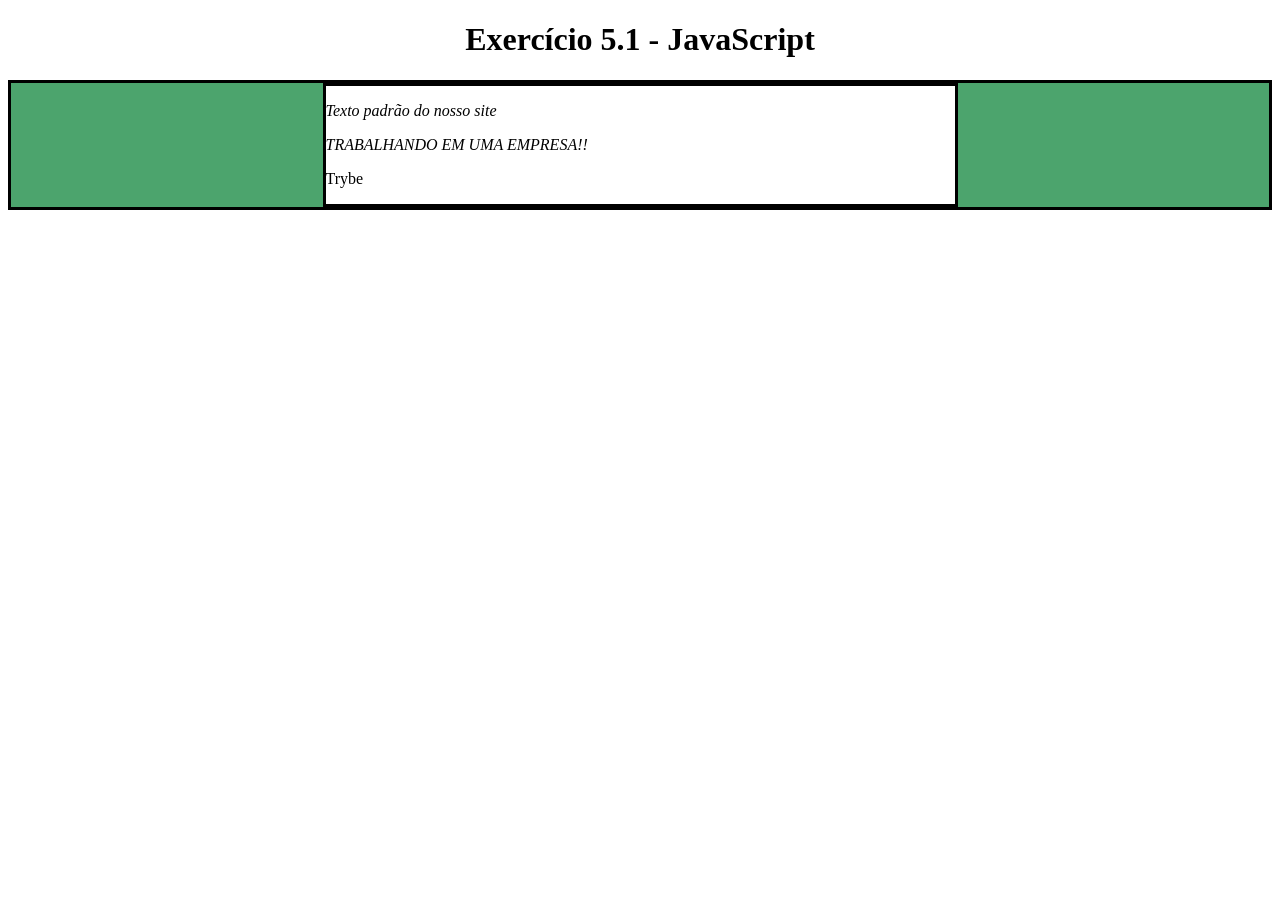
<file: fundamentos/bloco-05-JavaScript-DOM-Eventos-e-Web-Storage/dia-01-JavaScript-DOM-e-Seletores/index.html>
<!DOCTYPE html>
<html>
  <head>
    <meta charset="UTF-8" />
    <meta name="viewport" content="width=device-width" />
    <title>Exercício 5.1</title>
    <link rel="stylesheet" href="style.css">
  </head>
  <body>
    <header> 
      <h1 class="title">Exercício 5.1 - JavaEscripito </h1>
    </header>    
    <main class="main-content">
      <section class="center-content">
        <p>Texto padrão do nosso site</p>
        <p>-----</p>
        <p></p>Trybe</p>
      </section>
    </main>
    <script src="script.js"></script>
  </body>
</html>
</file>
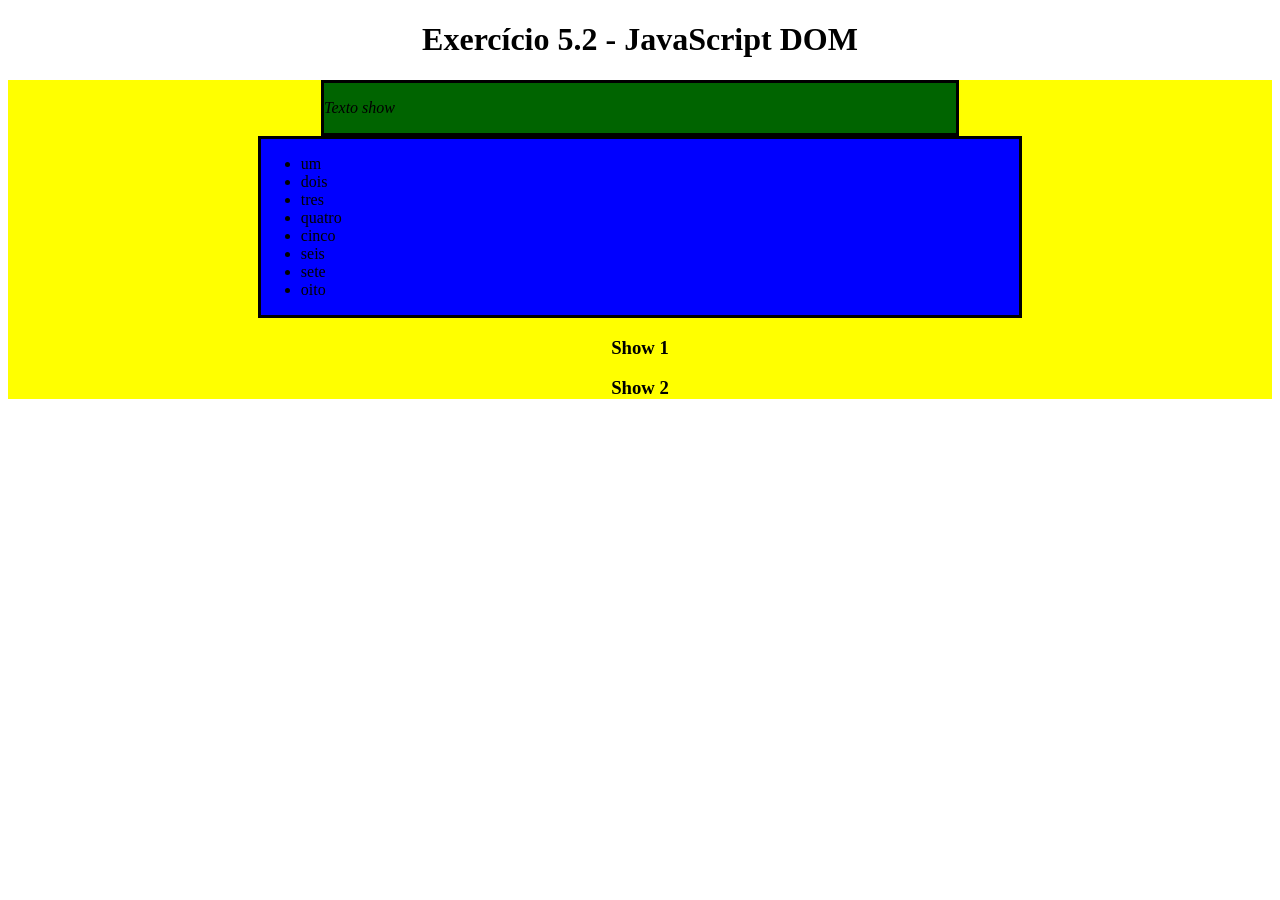
<file: fundamentos/bloco-05-JavaScript-DOM-Eventos-e-Web-Storage/dia-02-JavaScript-Trabalhando-Com-Elementos/index.html>
<!DOCTYPE html>
<html>

<head>
  <meta charset="UTF-8" />
  <meta name="viewport" content="width=device-width" />
  <title>Exercício 5.2</title>
  <link rel="stylesheet" href="style.css">
</head>

<body>
</body>
<script src="script.js"></script>

</html>
</file>
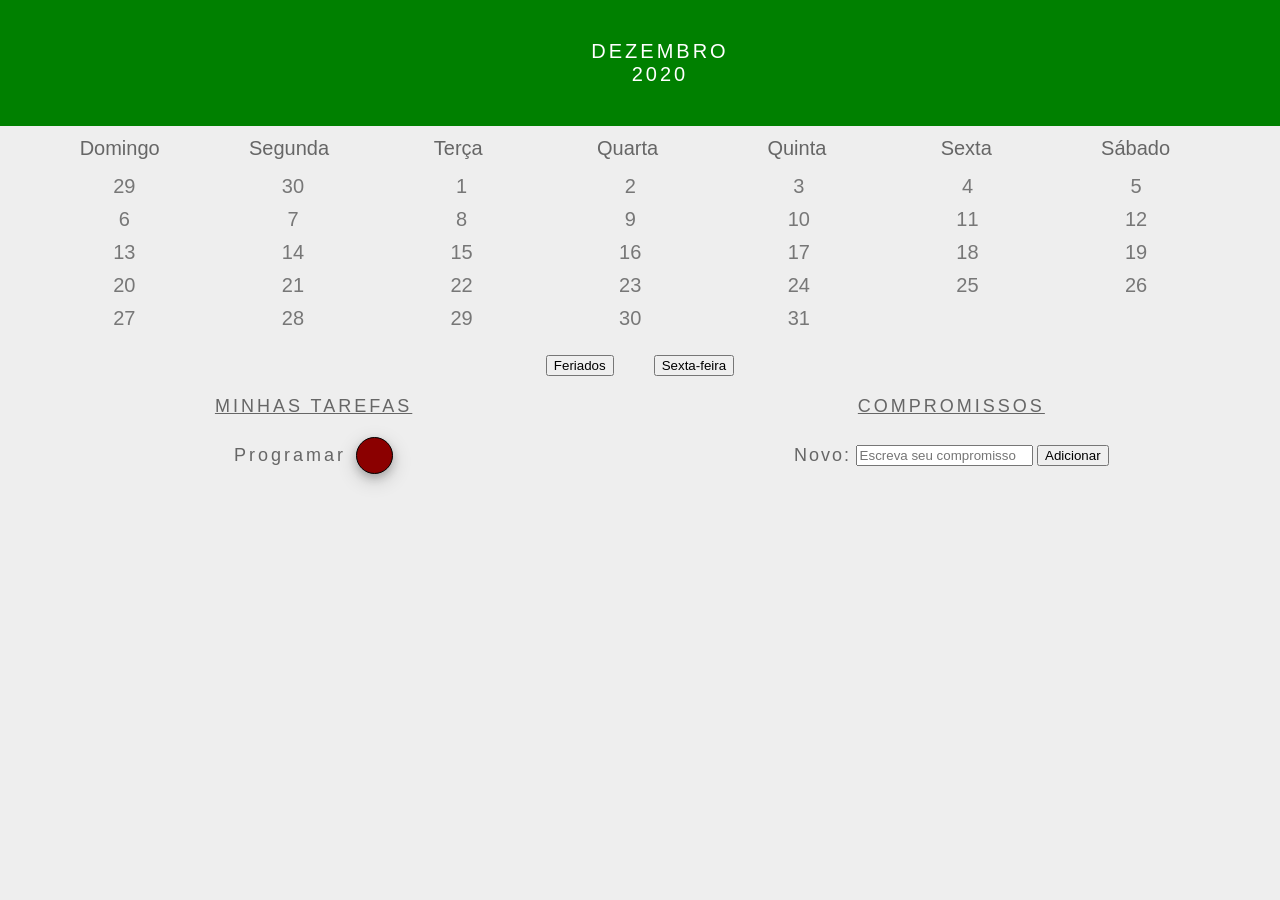
<file: fundamentos/bloco-05-JavaScript-DOM-Eventos-e-Web-Storage/dia-03-JavaScript-eventos/index.html>
<!DOCTYPE html>
<html lang="pt-br">
  <head>
    <link rel="stylesheet" href="style.css">
    <meta charset="UTF-8" />
    <meta name="viewport" content="width=device-width" />
    <title>Calendar</title>
  </head>
  <body>
    <header class="month-container">
      <ul>
        <li id="month">Dezembro</li>
        <li id="year">2020</li>
      </ul>
    </header>
    <div class="week-days-container">
      <ul class="week-days">
      </ul>
    </div>
    <div class="days-container">
      <ul id="days">
      </ul>
    </div>
    <div class="buttons-container">
    </div>
    <section class="tasks-container">
      <div class="my-tasks">
        <h3>MINHAS TAREFAS</h3>
      </div>
      <div class="input-container">
        <h3>COMPROMISSOS</h3>
        <label for="task-input">Novo:</label>
        <input type="text"
          id="task-input"
          placeholder="Escreva seu compromisso"
        >
        <button id="btn-add">Adicionar</button>
      </div>
      <div class="task-list-container">
        <ul class="task-list">
        </ul>
      </div>
    </section>
    <script src="script.js"></script>
  </body>
</html>
</file>
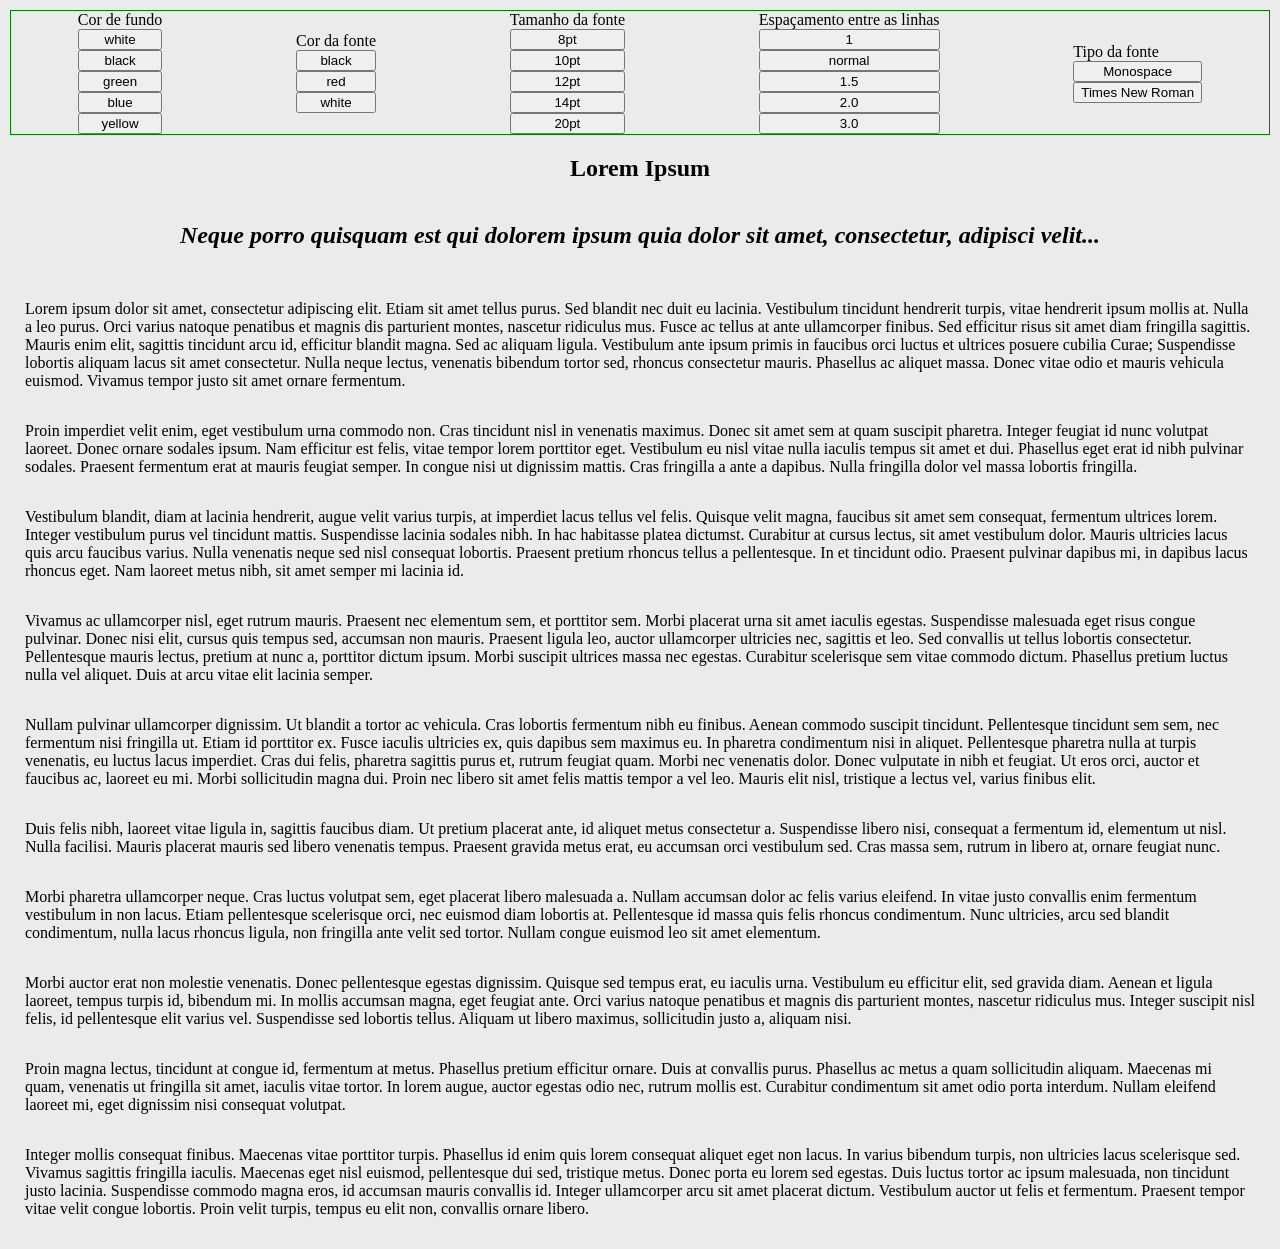
<file: fundamentos/bloco-05-JavaScript-DOM-Eventos-e-Web-Storage/dia-04-JavaScript-Web-Storage/index.html>
<!DOCTYPE html>
<html lang="pt-br">

<head>
  <meta charset="UTF-8">
  <meta name="viewport" content="width=device-width, initial-scale=1.0">
  <meta name="description"
    content="LocalStorage Exercices você pode trocar a cor do texto, cor de fundo, tamanho da fonte, Espaçamento entre linhas e também o tipo da fonte">
  <link rel="stylesheet" href="style.css">
  <title>LocalStorage Exercices</title>
</head>

<body>
  <header>
    <section class="preferences">
      <section id="background-color" class="options">
        <span>Cor de fundo</span>
        <button>white</button>
        <button>black</button>
        <button>green</button>
        <button>blue</button>
        <button>yellow</button>
      </section>
      <section id="font-color" class="options">
        <span>Cor da fonte</span>
        <button>black</button>
        <button>red</button>
        <button>white</button>
      </section>
      <section id="font-size" class="options">
        <span>Tamanho da fonte</span>
        <button>8pt</button>
        <button>10pt</button>
        <button>12pt</button>
        <button>14pt</button>
        <button>20pt</button>
      </section>
      <section id="line-height" class="options">
        <span>Espaçamento entre as linhas</span>
        <button>1</button>
        <button>normal</button>
        <button>1.5</button>
        <button>2.0</button>
        <button>3.0</button>
      </section>
      <section id="font-family" class="options">
        <span>Tipo da fonte</span>
        <button>Monospace</button>
        <button>Times New Roman</button>
      </section>
    </section>
  </header>
  <main>
    <section class="title">
      <h1>Lorem Ipsum</h1>
    </section>
    <section class="description">
      <h2>Neque porro quisquam est qui dolorem ipsum quia dolor sit amet, consectetur, adipisci velit...</h2>
    </section>
    <article class="content">
      <p class="paragraph">
        Lorem ipsum dolor sit amet, consectetur adipiscing elit. Etiam sit amet tellus purus. Sed blandit nec duit eu
        lacinia. Vestibulum tincidunt hendrerit turpis, vitae hendrerit ipsum mollis at. Nulla a leo purus. Orci
        varius
        natoque penatibus et magnis dis parturient montes, nascetur ridiculus mus. Fusce ac tellus at ante ullamcorper
        finibus. Sed efficitur risus sit amet diam fringilla sagittis. Mauris enim elit, sagittis tincidunt arcu id,
        efficitur blandit magna. Sed ac aliquam ligula. Vestibulum ante ipsum primis in faucibus orci luctus et
        ultrices
        posuere cubilia Curae; Suspendisse lobortis aliquam lacus sit amet consectetur. Nulla neque lectus, venenatis
        bibendum tortor sed, rhoncus consectetur mauris. Phasellus ac aliquet massa. Donec vitae odio et mauris
        vehicula
        euismod. Vivamus tempor justo sit amet ornare fermentum.
      </p>
      <p class="paragraph">
        Proin imperdiet velit enim, eget vestibulum urna commodo non. Cras tincidunt nisl in venenatis maximus. Donec
        sit amet sem at quam suscipit pharetra. Integer feugiat id nunc volutpat laoreet. Donec ornare sodales ipsum.
        Nam efficitur est felis, vitae tempor lorem porttitor eget. Vestibulum eu nisl vitae nulla iaculis tempus sit
        amet et dui. Phasellus eget erat id nibh pulvinar sodales. Praesent fermentum erat at mauris feugiat semper.
        In
        congue nisi ut dignissim mattis. Cras fringilla a ante a dapibus. Nulla fringilla dolor vel massa lobortis
        fringilla.
      </p>
      <p class="paragraph">
        Vestibulum blandit, diam at lacinia hendrerit, augue velit varius turpis, at imperdiet lacus tellus vel felis.
        Quisque velit magna, faucibus sit amet sem consequat, fermentum ultrices lorem. Integer vestibulum purus vel
        tincidunt mattis. Suspendisse lacinia sodales nibh. In hac habitasse platea dictumst. Curabitur at cursus
        lectus, sit amet vestibulum dolor. Mauris ultricies lacus quis arcu faucibus varius. Nulla venenatis neque sed
        nisl consequat lobortis. Praesent pretium rhoncus tellus a pellentesque. In et tincidunt odio. Praesent
        pulvinar
        dapibus mi, in dapibus lacus rhoncus eget. Nam laoreet metus nibh, sit amet semper mi lacinia id.
      </p>
      <p class="paragraph">
        Vivamus ac ullamcorper nisl, eget rutrum mauris. Praesent nec elementum sem, et porttitor sem. Morbi placerat
        urna sit amet iaculis egestas. Suspendisse malesuada eget risus congue pulvinar. Donec nisi elit, cursus quis
        tempus sed, accumsan non mauris. Praesent ligula leo, auctor ullamcorper ultricies nec, sagittis et leo. Sed
        convallis ut tellus lobortis consectetur. Pellentesque mauris lectus, pretium at nunc a, porttitor dictum
        ipsum.
        Morbi suscipit ultrices massa nec egestas. Curabitur scelerisque sem vitae commodo dictum. Phasellus pretium
        luctus nulla vel aliquet. Duis at arcu vitae elit lacinia semper.
      </p>
      <p class="paragraph">
        Nullam pulvinar ullamcorper dignissim. Ut blandit a tortor ac vehicula. Cras lobortis fermentum nibh eu
        finibus.
        Aenean commodo suscipit tincidunt. Pellentesque tincidunt sem sem, nec fermentum nisi fringilla ut. Etiam id
        porttitor ex. Fusce iaculis ultricies ex, quis dapibus sem maximus eu. In pharetra condimentum nisi in
        aliquet.
        Pellentesque pharetra nulla at turpis venenatis, eu luctus lacus imperdiet. Cras dui felis, pharetra sagittis
        purus et, rutrum feugiat quam. Morbi nec venenatis dolor. Donec vulputate in nibh et feugiat. Ut eros orci,
        auctor et faucibus ac, laoreet eu mi. Morbi sollicitudin magna dui. Proin nec libero sit amet felis mattis
        tempor a vel leo. Mauris elit nisl, tristique a lectus vel, varius finibus elit.
      </p>
      <p class="paragraph">
        Duis felis nibh, laoreet vitae ligula in, sagittis faucibus diam. Ut pretium placerat ante, id aliquet metus
        consectetur a. Suspendisse libero nisi, consequat a fermentum id, elementum ut nisl. Nulla facilisi. Mauris
        placerat mauris sed libero venenatis tempus. Praesent gravida metus erat, eu accumsan orci vestibulum sed.
        Cras
        massa sem, rutrum in libero at, ornare feugiat nunc.
      </p>
      <p class="paragraph">
        Morbi pharetra ullamcorper neque. Cras luctus volutpat sem, eget placerat libero malesuada a. Nullam accumsan
        dolor ac felis varius eleifend. In vitae justo convallis enim fermentum vestibulum in non lacus. Etiam
        pellentesque scelerisque orci, nec euismod diam lobortis at. Pellentesque id massa quis felis rhoncus
        condimentum. Nunc ultricies, arcu sed blandit condimentum, nulla lacus rhoncus ligula, non fringilla ante
        velit
        sed tortor. Nullam congue euismod leo sit amet elementum.
      </p>
      <p class="paragraph">
        Morbi auctor erat non molestie venenatis. Donec pellentesque egestas dignissim. Quisque sed tempus erat, eu
        iaculis urna. Vestibulum eu efficitur elit, sed gravida diam. Aenean et ligula laoreet, tempus turpis id,
        bibendum mi. In mollis accumsan magna, eget feugiat ante. Orci varius natoque penatibus et magnis dis
        parturient
        montes, nascetur ridiculus mus. Integer suscipit nisl felis, id pellentesque elit varius vel. Suspendisse sed
        lobortis tellus. Aliquam ut libero maximus, sollicitudin justo a, aliquam nisi.
      </p>
      <p class="paragraph">
        Proin magna lectus, tincidunt at congue id, fermentum at metus. Phasellus pretium efficitur ornare. Duis at
        convallis purus. Phasellus ac metus a quam sollicitudin aliquam. Maecenas mi quam, venenatis ut fringilla sit
        amet, iaculis vitae tortor. In lorem augue, auctor egestas odio nec, rutrum mollis est. Curabitur condimentum
        sit amet odio porta interdum. Nullam eleifend laoreet mi, eget dignissim nisi consequat volutpat.
      </p>
      <p class="paragraph">
        Integer mollis consequat finibus. Maecenas vitae porttitor turpis. Phasellus id enim quis lorem consequat
        aliquet eget non lacus. In varius bibendum turpis, non ultricies lacus scelerisque sed. Vivamus sagittis
        fringilla iaculis. Maecenas eget nisl euismod, pellentesque dui sed, tristique metus. Donec porta eu lorem sed
        egestas. Duis luctus tortor ac ipsum malesuada, non tincidunt justo lacinia. Suspendisse commodo magna eros,
        id
        accumsan mauris convallis id. Integer ullamcorper arcu sit amet placerat dictum. Vestibulum auctor ut felis et
        fermentum. Praesent tempor vitae velit congue lobortis. Proin velit turpis, tempus eu elit non, convallis
        ornare
        libero.
      </p>
    </article>
  </main>
</body>
<script src="script.js"></script>

</html>
</file>
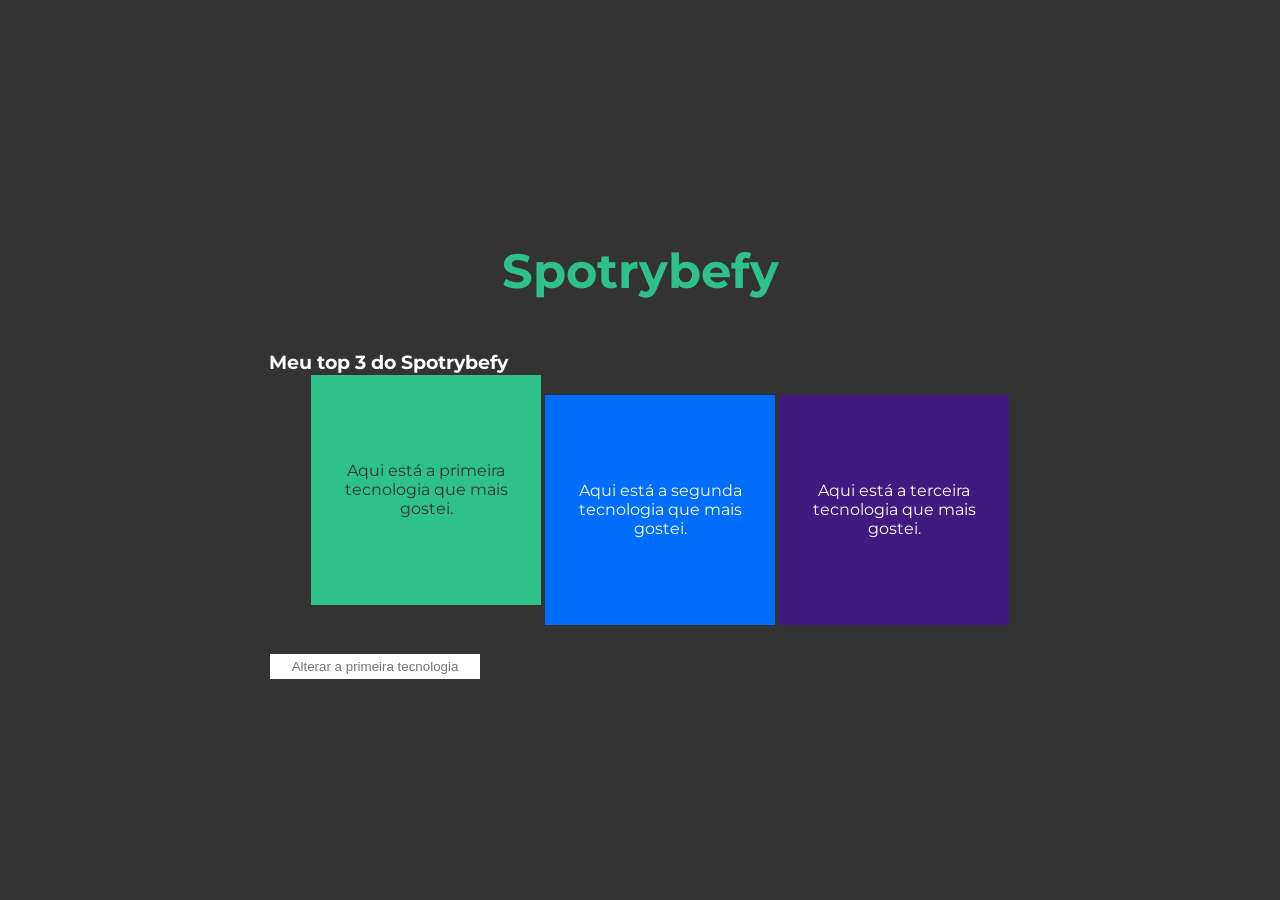
<file: fundamentos/bloco-05-JavaScript-DOM-Eventos-e-Web-Storage/dia-03-JavaScript-eventos/para-fixar/index.html>
<!DOCTYPE html>
<html lang="pt-br">
  <head>
  <meta charset="UTF-8">
  <title>addEventListener</title>
  <link rel="preconnect" href="https://fonts.gstatic.com">
  <link href="https://fonts.googleapis.com/css2?family=Montserrat:wght@400;900&display=swap" rel="stylesheet">
  <link rel="stylesheet" href="style.css">
  </head>
  <body>
    <header> 
      <h1>Spotrybefy</h1>
    </header>
    <main>
      <h3 id="my-spotrybefy">Meu top 3 do Spotrybefy</h3>
      <ul class="container">
        <li class="tech" id="first-li">Aqui está a primeira tecnologia que mais gostei.</li>
        <li id="second-li">Aqui está a segunda tecnologia que mais gostei.</li>
        <li id="third-li">Aqui está a terceira tecnologia que mais gostei.</li>
      </ul>
      <input type="text" id="input" placeholder="Alterar a primeira tecnologia">      
    </main>
    <script src="main.js"></script>
  </body>
</html>
</file>
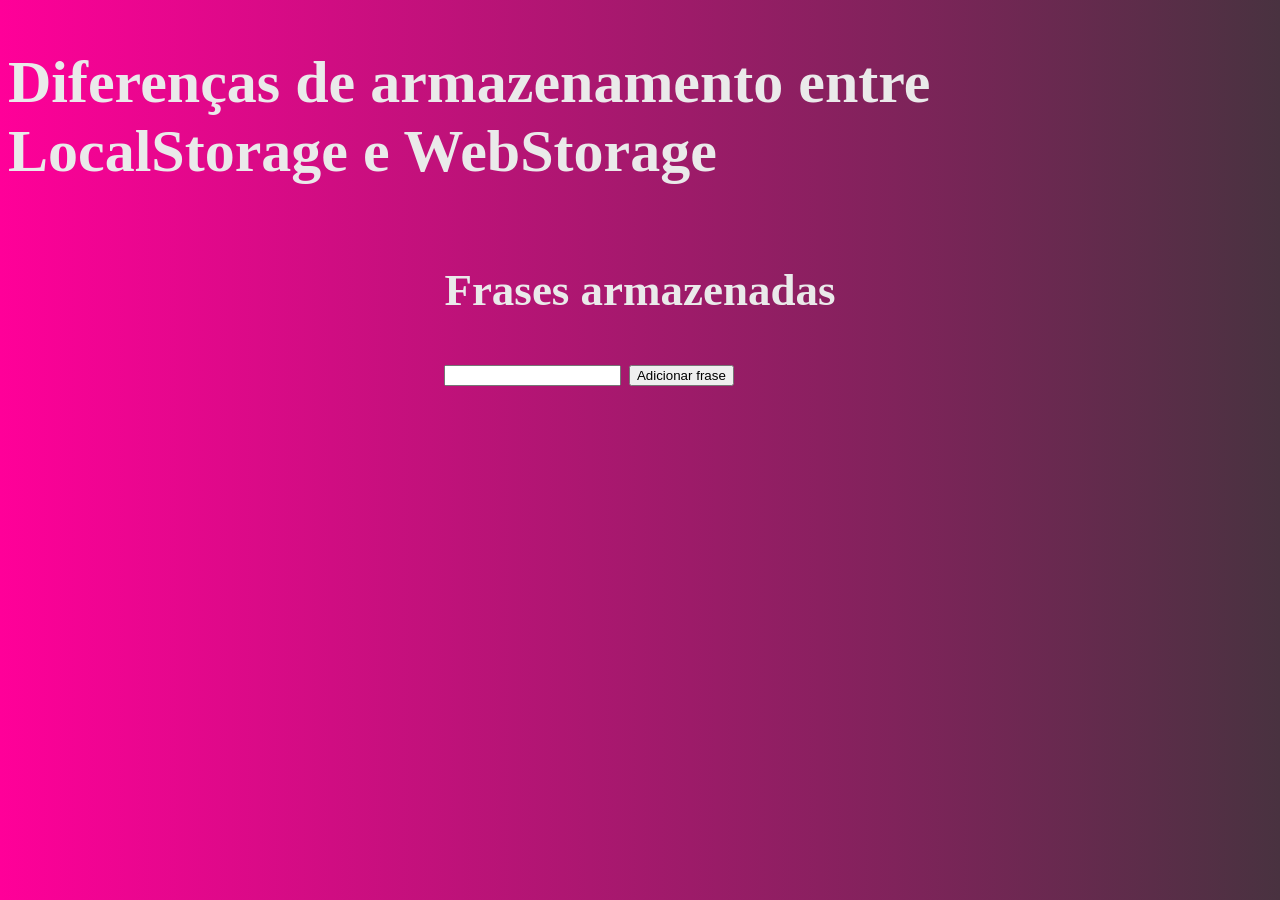
<file: fundamentos/bloco-05-JavaScript-DOM-Eventos-e-Web-Storage/dia-04-JavaScript-Web-Storage/para-fixar/index.html>
<!DOCTYPE html>
<html lang="pt-br">
<head>
  <meta charset="UTF-8">
  <meta http-equiv="X-UA-Compatible" content="IE=edge">
  <meta name="viewport" content="width=device-width, initial-scale=1.0">
  <link rel="stylesheet" href="style.css">
  <title>Exemplo WebStorage</title>
</head>
<body>
  <header>
    <h1>Diferenças de armazenamento entre LocalStorage e WebStorage</h1>
  </header>
  <main>
    <section>
      <h2>Frases armazenadas</h2>
      <input type="text" id="phrases-input" />
      <button id="add-button">Adicionar frase</button>
      <div>
        <ul id="phrases-list">
        </ul>
      </div>
    </section>
  </main>
  <script src="script.js"></script>
</body>
</html>
</file>
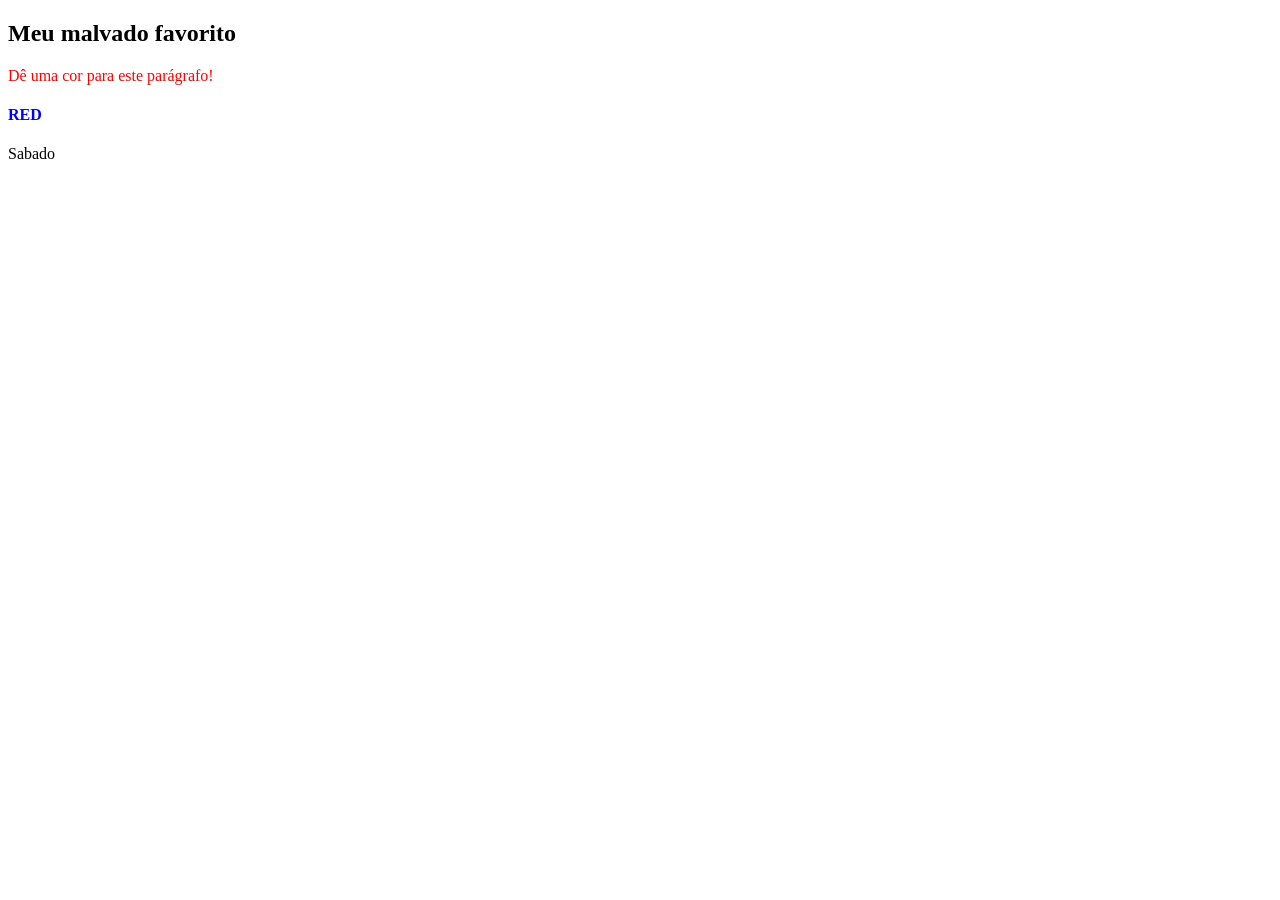
<file: fundamentos/bloco-05-JavaScript-DOM-Eventos-e-Web-Storage/dia-01-JavaScript-DOM-e-Seletores/para-fixar/seletores-de-elementos.html>
<!DOCTYPE html>
<html>
  <body>
    <header>
      <h2 id="page-title">Título</h2>
      <p id="paragraph">Dê uma cor para este parágrafo!</p>
      <h4 id="subtitle">Subtítulo</h4>
      <p id="second-paragraph">Segundo parágrafo!</p>
    </header>
    <script>
      const paragraph = document.getElementById("paragraph");
      paragraph.style.color = "red";
      const title = document.getElementById('page-title').innerText = 'Meu malvado favorito';

      const paragraphTwo = document.getElementById('second-paragraph').innerText = 'Sabado';

      const subtitle = document.getElementById('subtitle').innerText = 'RED';
      document.getElementsByTagName('h4')[0].style.color = 'blue'
      paragraph.className = 'sou-p';

    </script>
  </body>
</html>
</file>
<file: fundamentos/bloco-05-JavaScript-DOM-Eventos-e-Web-Storage/dia-01-JavaScript-DOM-e-Seletores/style.css>
main, section {
  border-color: black;
  border-style: solid;
}

.title {
  text-align: center;
}

.main-content {
  background-color: yellow;
}

.main-content .center-content {
  background-color: red;
  width: 50%;
  margin: 0 auto;
}

.main-content .center-content p {
  font-style: italic;
}
</file>
<file: fundamentos/bloco-05-JavaScript-DOM-Eventos-e-Web-Storage/dia-02-JavaScript-Trabalhando-Com-Elementos/style.css>
section {
  border-color: black;
  border-style: solid;
}

.title {
  text-align: center;
}

.main-content {
  background-color: yellow;
}

.main-content .center-content {
  background-color: red;
  width: 50%;
  margin-left: auto;
  margin-right: auto;
}

.main-content .center-content p {
  font-style: italic;
}

.main-content .left-content {
  background-color: green;
  width: 60%;
  margin-left: 0;
  margin-right: auto;
}

.main-content .left-content .small-image {
  display: block;
  margin-left: auto;
  margin-right: auto;
  border-radius: 100%;
}

.main-content .right-content {
  background-color: blue;
  width: 60%;
  margin-left: auto;
  margin-right: 0;
}

.main-content .description {
  text-align: center;
}
</file>
<file: fundamentos/bloco-05-JavaScript-DOM-Eventos-e-Web-Storage/dia-03-JavaScript-eventos/style.css>
* {
  margin: 0;
}

body {
  font-family: Verdana, Geneva, Tahoma, sans-serif;
  background-color: #eee;
}

button {
  margin: 20px;
}

#btn-add {
  margin: 0;
}

.buttons-container {
  background-color: #eee;
  display: inline-block;
  text-align: center;
  width: 100%;
}

#days {
  margin: 0;
}

#days li {
  color: #777;
  display: inline-block;
  font-size:20px;
  margin: 5px 0;
  text-align: center;
  vertical-align: middle;
  width: 13.6%;
}

.input-container {
  width: 49%;
  height: 100px;
  display: inline-block;
}

input {
  margin-top: 8px;
}

label {
  color: #666;
  font-size: 18px;
  font-weight: 500;
  letter-spacing: 2px;
  vertical-align: middle;
}

.month-container {
  background: green;
  padding: 40px 25px;
  text-align: center;
}

.month-container ul li {
  color:white;
  font-size: 20px;
  letter-spacing: 3px;
  list-style-type: none;
  text-transform: uppercase;
}

.my-tasks {
  clear: both;
  float: left;
  height: 100px;
  vertical-align: middle;
  width: 49%;
}

.my-tasks div {
  border: 1px solid black;
  border-radius: 100%;
  box-shadow: 0 4px 8px 0 rgba(0, 0, 0, 0.2), 0 6px 20px 0 rgba(0, 0, 0, 0.19);
  display: inline-block;
  height: 35px;
  margin-left: 10px;
  vertical-align: middle;
  width: 35px;
}

.my-tasks div:hover {
  height: 45px;
  width: 45px;
}

.my-tasks span {
  color: #666;
  font-size: 18px;
  font-weight: 500;
  letter-spacing: 3px;
  padding-bottom: 10px;
  vertical-align: middle;
}

.tasks-container {
  height: 130px;
  justify-content: center;
  text-align: center;
  width: 100%;
}

.tasks-container h3 {
  color: #666;
  font-size: 18px;
  font-weight: 500;
  margin-bottom: 20px;
  text-decoration: underline;
  letter-spacing: 3px;
}

.task-list {
  margin-top: 20px;
}

.task-list-container {
  display: inline-block;
}

.task-list-container ul {
  list-style-type: none;
  padding: 0;
  color: #666;
  font-size: 18px;
  font-weight: 500;
  letter-spacing: 2px;
  vertical-align: middle;
}

.week-days-container {
  margin-left: 35px;
}

.week-days li {
  color: #666;
  display: inline-block;
  text-align: center;
  vertical-align: middle;
  width: 13.6%;
}

.week-days {
  font-size: 20px;
  margin: 0px;
  padding: 10px 0;
}

.day:hover {
  transform: scale(1.7);
}

@media screen and (max-width: 360px) {
  .week-days {
    font-size: 10px;
  }

  .input-container h3 {
    font-size: 16px;
    margin-right: 15px;
  }
  .input-container label {
    font-size: 13px;
  }

  #task-input {
    height: 10%;
    margin-bottom: 3px;
    width: 50%;
  }
  #task-input::placeholder {
    font-size: 9px;
  }

  #btn-add {
    margin-left: 47px;
    width: 96px;
  }

  .my-tasks h3 {
    font-size: 15px;
    margin-left: 10px;
  }

  .my-tasks span {
    font-size: 13px;
  }

  .my-tasks div {
    height: 20px;
    width: 20px;
  }

  .my-tasks div:hover {
    height: 25px;
    width: 25px;
  }
}
</file>
<file: fundamentos/bloco-05-JavaScript-DOM-Eventos-e-Web-Storage/dia-04-JavaScript-Web-Storage/style.css>
body {
  background-color: rgb(235, 235, 235);
  margin: 10px;
}
.preferences {
  display: flex;
  justify-content: space-around;
  align-items: center;
  flex-wrap: wrap;
  border: 1px solid green;
}
.options {
  display: flex;
  flex-direction: column;
}
.title {
  display: flex;
  justify-content: center;
  align-items: center;
}
.description {
  display: flex;
  justify-content: center;
  align-items: center;
  font-style: italic;
}
.content {
  display: flex;
  flex-direction: column;
  justify-content: center;
  margin: 15px;
}
.paragraph {
  display: flex;
}
</file>
<file: fundamentos/bloco-05-JavaScript-DOM-Eventos-e-Web-Storage/dia-03-JavaScript-eventos/para-fixar/style.css>
body {
  align-items: center;
  background-color: #333;
  color: white;
  display: flex;
  flex-flow: column wrap;
  font-family: Montserrat, sans-serif;
  height: 100vh;
  justify-content: center;
  margin: 0;
  padding: 0;
  width: 100vw;
}

.container {
  display: flex;
  flex-flow: row wrap;
}

.container li {
  align-items: center;
  display: flex;
  flex-flow: column wrap;
  height: 200px;
  justify-content: center;
  margin: 2px;
  padding: 15px;
  text-align: center;
  transition: all 0.25s ease;
  width: 200px;
}

h1 {
  font-size: 48px;
  color: #2fc18c;
}

.container li:nth-of-type(1) {
  background-color: #2fc18c;
  color: #333;
}

.container li:nth-of-type(2) {
  background-color: #006dfb;
}

.container li:nth-of-type(3) {
  background-color: #41197f;
}

input {
  border: 1px solid #333;
  margin: 10px 0;
  padding: 5px;
  text-align: center;
  width: 200px;
}

input:hover {
  border: 1px solid #2fc18c;
}

input:focus {
  border: 1px solid #006dfb;
  outline: 2px solid #006dfb;
}

.tech {
  transform: translateY(-20px);
}
</file>
<file: fundamentos/bloco-05-JavaScript-DOM-Eventos-e-Web-Storage/dia-04-JavaScript-Web-Storage/para-fixar/style.css>
header {
  display: grid;
  justify-items: center;
  justify-content: space-evenly;
}

main {
  display: grid;
  grid-template-rows: 1fr 1fr 1fr;
  justify-items: center;
  justify-content: space-evenly;
}

body {
  background: linear-gradient(to right, #ff0099, #493240);
  color: #eaeaea;
  font-size: 30px;
}
</file>
